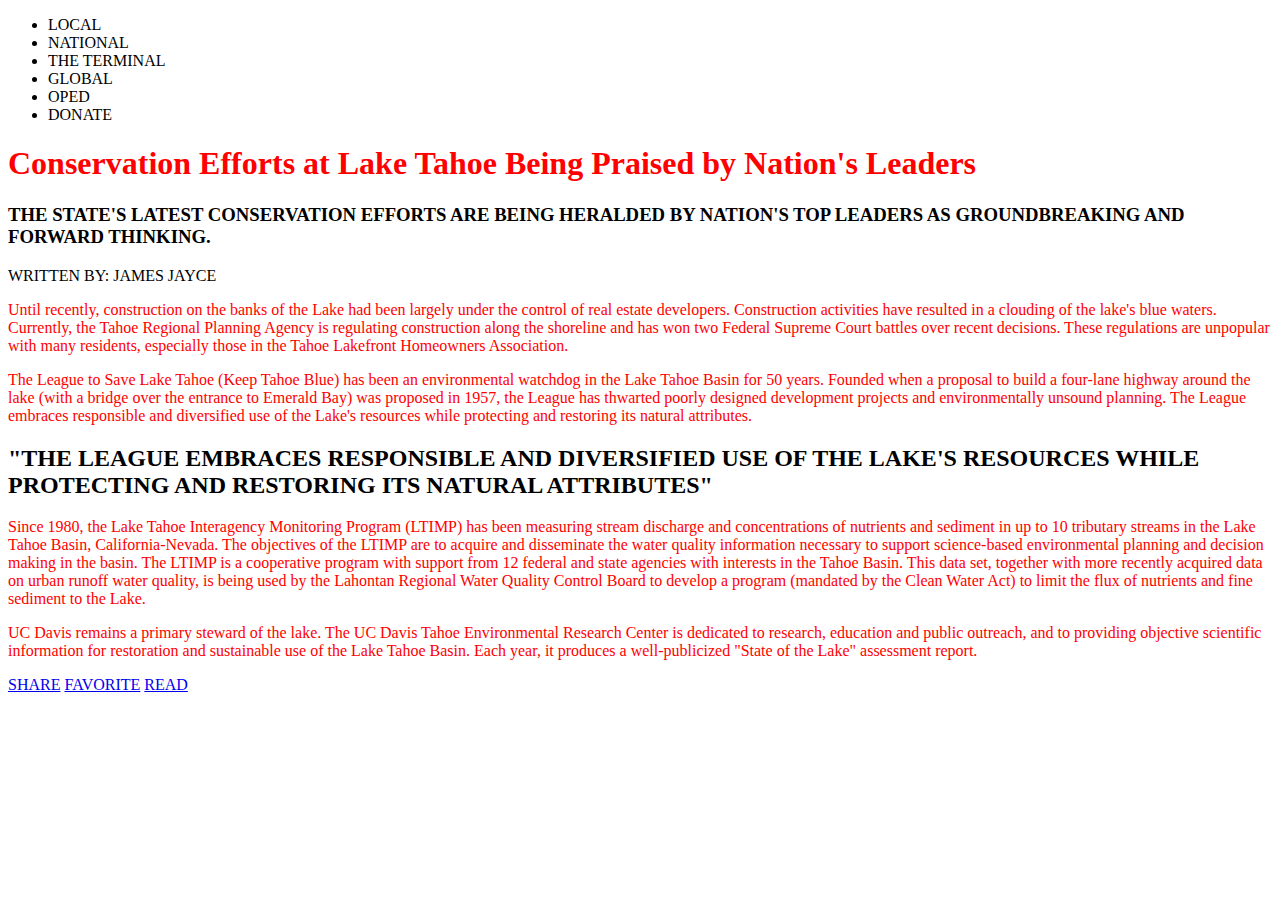
<file: ho3me.html>
<!DOCTYPE html>
<html>
<head>
  <title>The Terminal - Your Source for Fact-Based News</title>
  <link href="https://fonts.googleapis.com/css?family=Amatic+SC|Raleway:100,200,600,700" rel="stylesheet">
  <link rel="stylesheet" type="text/css" href="main.css">
</head>
<body>

  <nav class="navigation">
    <ul>
      <li>LOCAL</li>
      <li>NATIONAL</li>
      <li class="logo">THE TERMINAL</li>
      <li>GLOBAL</li>
      <li>OPED</li>
      <li class="donate">DONATE</li>
    </ul>
  </nav>

  <div id="banner">
    <div class="content">
      <h1>Conservation Efforts at Lake Tahoe Being Praised by Nation's Leaders</h1>
    </div>
  </div>

  <div id="main" class="content">
    <h3>THE STATE'S LATEST CONSERVATION EFFORTS ARE BEING HERALDED BY NATION'S TOP LEADERS AS GROUNDBREAKING AND FORWARD THINKING.</h3>
    <span class="byline">WRITTEN BY: JAMES JAYCE</span>
    <p>Until recently, construction on the banks of the Lake had been largely under the control of real estate developers. Construction activities have resulted in a clouding of the lake's blue waters. Currently, the Tahoe Regional Planning Agency is regulating construction along the shoreline and has won two Federal Supreme Court battles over recent decisions. These regulations are unpopular with many residents, especially those in the Tahoe Lakefront Homeowners Association.</p>

    <p>The League to Save Lake Tahoe (Keep Tahoe Blue) has been an environmental watchdog in the Lake Tahoe Basin for 50 years. Founded when a proposal to build a four-lane highway around the lake (with a bridge over the entrance to Emerald Bay) was proposed in 1957, the League has thwarted poorly designed development projects and environmentally unsound planning. The League embraces responsible and diversified use of the Lake's resources while protecting and restoring its natural attributes.</p>

    <div class="pull-quote">
      <h2>"THE LEAGUE EMBRACES RESPONSIBLE AND DIVERSIFIED USE OF THE LAKE'S RESOURCES WHILE PROTECTING AND RESTORING ITS NATURAL ATTRIBUTES"</h2>
    </div>

    <p>Since 1980, the Lake Tahoe Interagency Monitoring Program (LTIMP) has been measuring stream discharge and concentrations of nutrients and sediment in up to 10 tributary streams in the Lake Tahoe Basin, California-Nevada. The objectives of the LTIMP are to acquire and disseminate the water quality information necessary to support science-based environmental planning and decision making in the basin. The LTIMP is a cooperative program with support from 12 federal and state agencies with interests in the Tahoe Basin. This data set, together with more recently acquired data on urban runoff water quality, is being used by the Lahontan Regional Water Quality Control Board to develop a program (mandated by the Clean Water Act) to limit the flux of nutrients and fine sediment to the Lake.</p>

    <p>UC Davis remains a primary steward of the lake. The UC Davis Tahoe Environmental Research Center is dedicated to research, education and public outreach, and to providing objective scientific information for restoration and sustainable use of the Lake Tahoe Basin. Each year, it produces a well-publicized "State of the Lake" assessment report.</p>
  </div>

  <div class="share">
    <a href="#">SHARE</a>
    <a href="#">FAVORITE</a>
    <a href="#">READ</a>
  </div>

</body>
</html>
</file>
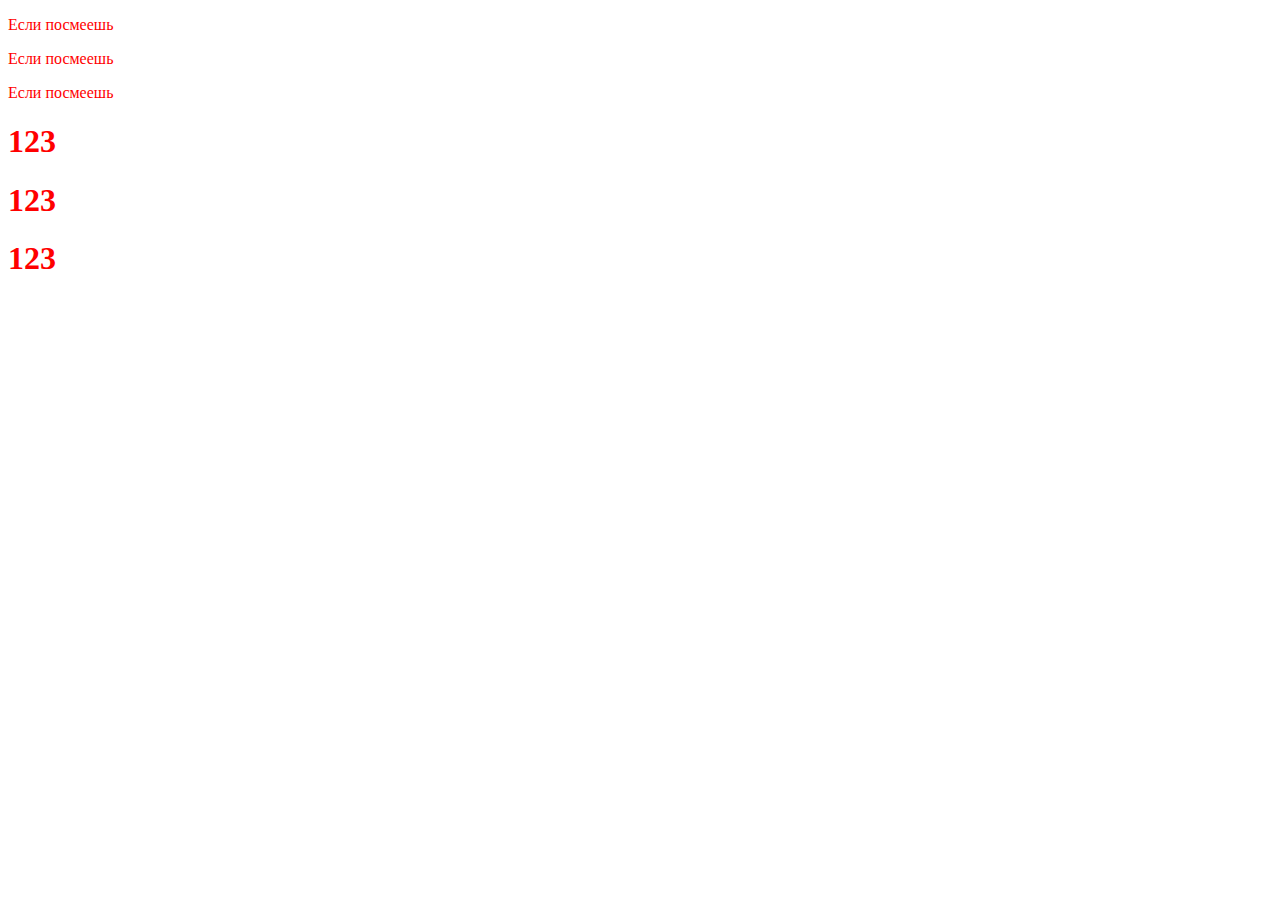
<file: less3.html>
<!DOCTYPE HTML>
<html>
    <head>
        <meta charset="utf-8">
        <link rel="stylesheet" href="main.css">
    </head>
    <body>
        <p>Если посмеешь</p>
        <p>Если посмеешь</p>
        <p>Если посмеешь</p>
        <h1>123</h1>
        <h1>123</h1>
        <h1>123</h1>
        </body>
</html>
</file>
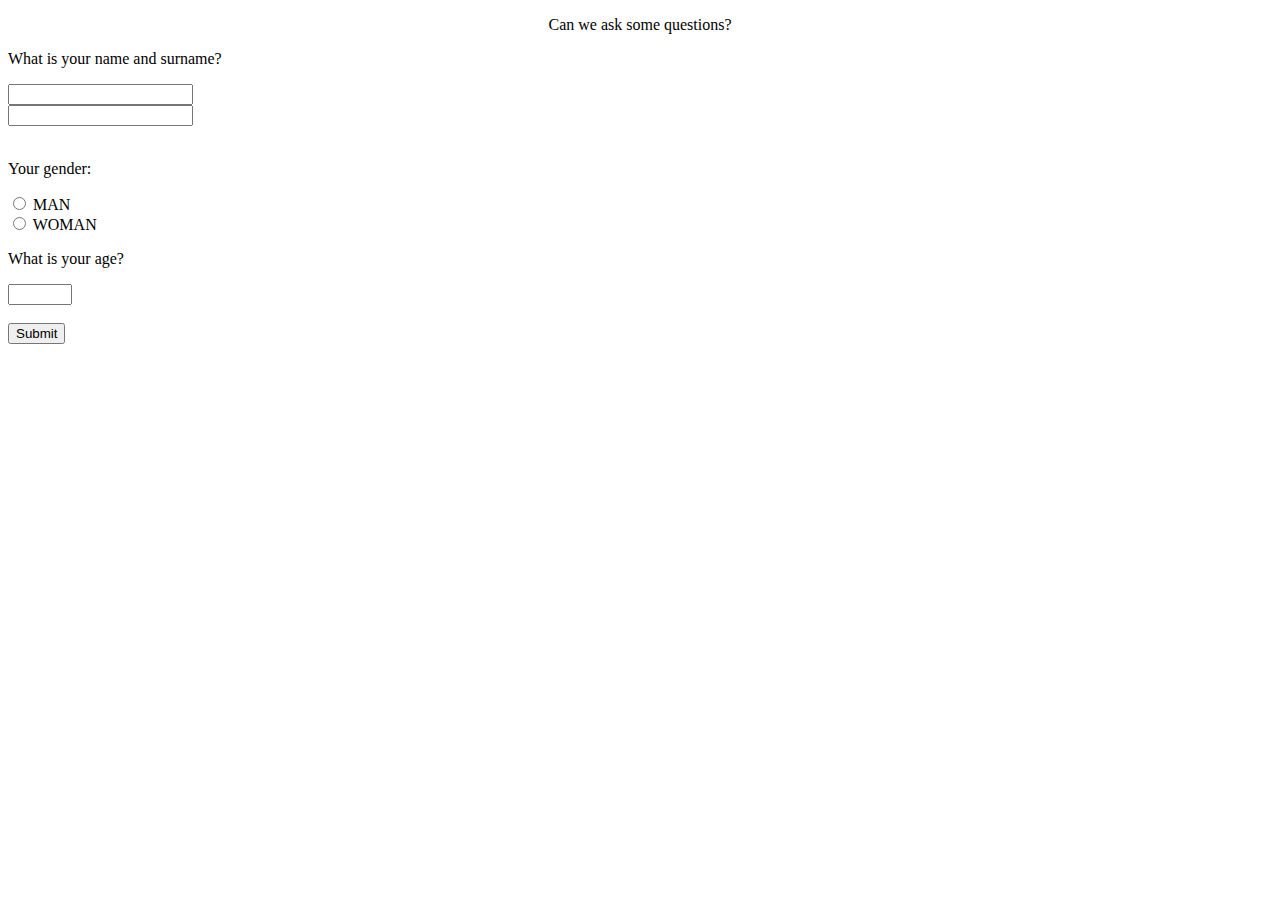
<file: project.html>
<!DOCTYPE html>
<html>
    <head>
        <title>Profile</title>
    </head>
    <body>
        <p align="center">Can we ask some questions?</p>
        <form method="POST" target="project-2">
            <p>What is your name and surname?</p>
            <!-- Полле для ввода имени -->
            <input type="text" name="имя пользователя" onkeyup="var yratext=/['\d']/; if(yratext.test(this.value)) alert('Введены запрещенные символы')"/> <br/>
            <!-- Полле для ввода фамилии -->
            <input type="text" name="фамилия" onkeyup="var yratext=/['\d']/; if(yratext.test(this.value)) alert('Введены запрещенные символы')" />

        </form><br>
       
        <p>Your gender:</p>

        <form method="POST" target="project-2"> 
            <input type="radio" name="radioButton"> MAN<br>
            <input type="radio" name="radioButton"> WOMAN
            
        </form>
        <form method="POST" target="_blank">
            <p>What is your age?</p>
                <!-- Полле для ввода возраста -->
                <input type="number" name="возраст пользователя" min="0" max="120" step="1" maxlength="3"/>
            </form>
        <form method="POST" action="project-2"><br>
            <!-- Кнопка -->            
            <input type="submit">
        </form>            
    </body>
</html>
</file>
<file: main.css>
p {
    color: rgb(255, 0, 0);

}
h1{
    color:  rgb(255, 0, 0);
}
</file>
